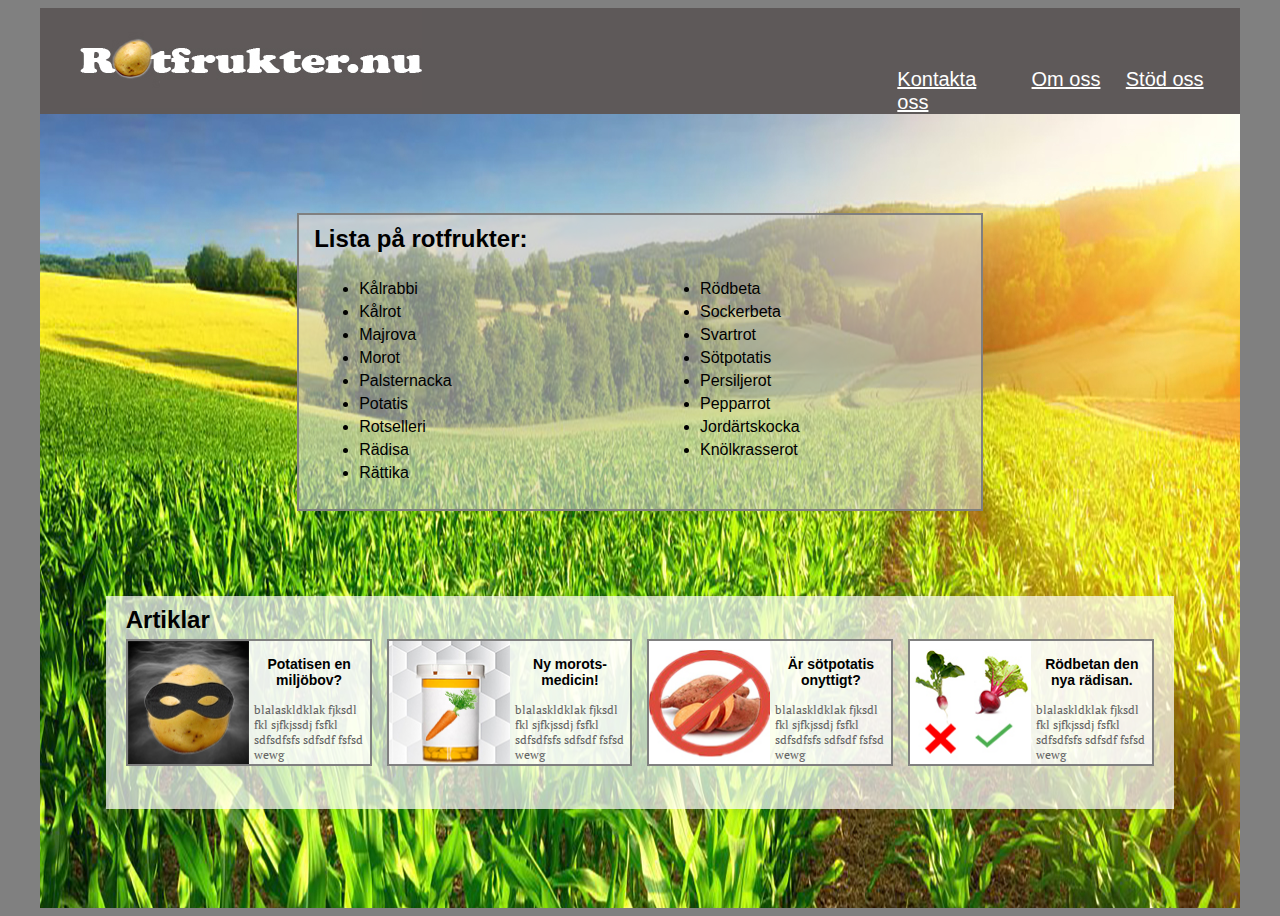
<file: Rotfrukt_hemsida/site/public/index.html>
<!DOCTYPE html>
<html lang="en">
<head>
    <meta charset="UTF-8">
    <meta name="viewport" content="width=device-width, initial-scale=1.0">
    <link rel="stylesheet" href="css/main.css">
    <link href="https://fonts.googleapis.com/css?family=PT+Serif" rel="stylesheet">
    <title>Rotfrukter.nu</title>
</head>
<body>
    <div class="container">
    
        <header>
            <div class="logo">
                <a href="index.html"></a>
            </div>

            <div class="meny" onclick="toggleMenu()">
                <div class="menyknapp" onclick="myFunction(this)">
                    <div class="bar1"></div>
                    <div class="bar2"></div>
                    <div class="bar3"></div>
                </div>
            </div>

            <script>
            function myFunction(x) {
                x.classList.toggle("change");
                }
            </script>

            <div class="info">
                <p1>Kontakta oss</p1>
                <p2>Om oss</p2>
                <p3>Stöd oss</p3>
            </div>

        </header>
        
        <main>
        
            <div class="menu">
                <nav>
                    <p></p>
                    <p>Kontakta Oss</p>
                    <p></p>
                    <p>Om Oss</p>
                    <p></p>
                    <p>Stöd oss</p>
                </nav>
            </div>
            <script src="js/menu.js"></script>

            <div class="artiklar">
    
    <h2>Artiklar</h2>

    <div class="background"></div>
    
    
    <div class="artikel1">
        <div class="bild1"></div>
        <p>Potatisen en miljöbov?</p>
        <p2>blalaskldklak fjksdl fkl sjfkjssdj fsfkl sdfsdfsfs sdfsdf fsfsd wewg</p2>
    </div>

    
    <div class="artikel2">
        <div class="bild2"></div>
        <p>Ny morots-medicin!</p>
        <p2>blalaskldklak fjksdl fkl sjfkjssdj fsfkl sdfsdfsfs sdfsdf fsfsd wewg</p2>    
    </div>

    
    <div class="artikel3">
        <div class="bild3"></div>
        <p>Är sötpotatis onyttigt?</p>
        <p2>blalaskldklak fjksdl fkl sjfkjssdj fsfkl sdfsdfsfs sdfsdf fsfsd wewg</p2>
    </div>
    
    
    <div class="artikel4">
        <div class="bild4"></div>
        <p>Rödbetan den nya rädisan.</p>
        <p2>blalaskldklak fjksdl fkl sjfkjssdj fsfkl sdfsdfsfs sdfsdf fsfsd wewg</p2>
    </div>

</div>

<div class="rotfruktslista">
    
    <h2>Lista på rotfrukter:</h2>

    <div class="lists">
        
        <div class="list1">
            <ul>
                <li>Kålrabbi</li>
                <li>Kålrot</li>
                <li>Majrova</li>
                <li>Morot</li>
                <li>Palsternacka</li>
                <li><a href="info.html">Potatis</a></li>
                <li>Rotselleri</li>
                <li>Rädisa</li>
                <li>Rättika</li>
            </ul>
        </div>
        
       <div class="list2">
        <ul>
            <li>Rödbeta</li>
            <li>Sockerbeta</li>
            <li>Svartrot</li>
            <li>Sötpotatis</li>
            <li>Persiljerot</li>
            <li>Pepparrot</li>
            <li>Jordärtskocka</li>
            <li>Knölkrasserot</li>
        </ul>
       </div>
    </div>

</div>

        </main>
    
    </div>


</body>
</html>
</file>
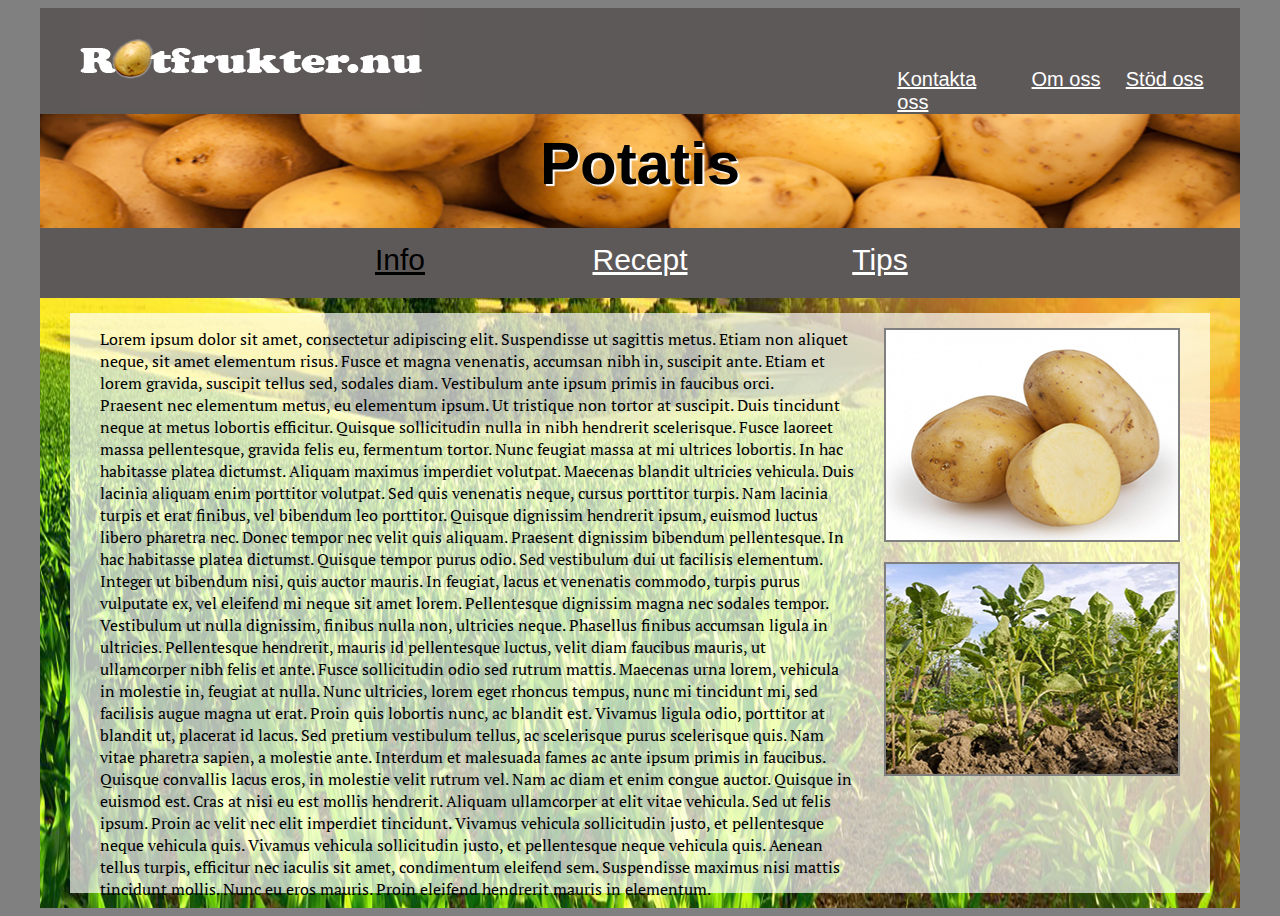
<file: Rotfrukt_hemsida/site/public/info.html>
<!DOCTYPE html>
<html lang="en">
<head>
    <meta charset="UTF-8">
    <meta name="viewport" content="width=device-width, initial-scale=1.0">
    <link rel="stylesheet" href="css/main.css">
    <link href="https://fonts.googleapis.com/css?family=PT+Serif" rel="stylesheet">
    <title>Rotfrukter.nu</title>
</head>
<body>
    <div class="container">
    
        <header>
            <div class="logo">
                <a href="index.html"></a>
            </div>

            <div class="meny" onclick="toggleMenu()">
                <div class="menyknapp" onclick="myFunction(this)">
                    <div class="bar1"></div>
                    <div class="bar2"></div>
                    <div class="bar3"></div>
                </div>
            </div>

            <script>
            function myFunction(x) {
                x.classList.toggle("change");
                }
            </script>

            <div class="info">
                <p1>Kontakta oss</p1>
                <p2>Om oss</p2>
                <p3>Stöd oss</p3>
            </div>

        </header>
        
        <main>
        
            <div class="menu">
                <nav>
                    <p></p>
                    <p>Kontakta Oss</p>
                    <p></p>
                    <p>Om Oss</p>
                    <p></p>
                    <p>Stöd oss</p>
                </nav>
            </div>
            <script src="js/menu.js"></script>

            <div class="titel">
    <h2>Potatis</h2>
</div>

<div class="navigation">
    <div class="info_active">
        <a href="info.html">Info</a>
    </div>

    <div class="recept">
        <a href="recept.html">Recept</a>
    </div>

    <div class="odlingstips">
        <a href="odlingstips.html">Tips</a>
    </div>
</div>

<div class="text_and_pics">
    <div class="text">
        <p>Lorem ipsum dolor sit amet, consectetur adipiscing elit. Suspendisse ut sagittis metus. Etiam non aliquet neque, sit amet elementum risus. Fusce et magna venenatis, accumsan nibh in, suscipit ante. Etiam et lorem gravida, suscipit tellus sed, sodales diam. Vestibulum ante ipsum primis in faucibus orci.</p>
        <p2>Praesent nec elementum metus, eu elementum ipsum. Ut tristique non tortor at suscipit. Duis tincidunt neque at metus lobortis efficitur. Quisque sollicitudin nulla in nibh hendrerit scelerisque. Fusce laoreet massa pellentesque, gravida felis eu, fermentum tortor. Nunc feugiat massa at mi ultrices lobortis. In hac habitasse platea dictumst. Aliquam maximus imperdiet volutpat. Maecenas blandit ultricies vehicula. Duis lacinia aliquam enim porttitor volutpat. Sed quis venenatis neque, cursus porttitor turpis. Nam lacinia turpis et erat finibus, vel bibendum leo porttitor. Quisque dignissim hendrerit ipsum, euismod luctus libero pharetra nec. Donec tempor nec velit quis aliquam. Praesent dignissim bibendum pellentesque. In hac habitasse platea dictumst. Quisque tempor purus odio. Sed vestibulum dui ut facilisis elementum. Integer ut bibendum nisi, quis auctor mauris. In feugiat, lacus et venenatis commodo, turpis purus vulputate ex, vel eleifend mi neque sit amet lorem. Pellentesque dignissim magna nec sodales tempor. Vestibulum ut nulla dignissim, finibus nulla non, ultricies neque. Phasellus finibus accumsan ligula in ultricies. Pellentesque hendrerit, mauris id pellentesque luctus, velit diam faucibus mauris, ut ullamcorper nibh felis et ante. Fusce sollicitudin odio sed rutrum mattis. Maecenas urna lorem, vehicula in molestie in, feugiat at nulla. Nunc ultricies, lorem eget rhoncus tempus, nunc mi tincidunt mi, sed facilisis augue magna ut erat. Proin quis lobortis nunc, ac blandit est. Vivamus ligula odio, porttitor at blandit ut, placerat id lacus. Sed pretium vestibulum tellus, ac scelerisque purus scelerisque quis. Nam vitae pharetra sapien, a molestie ante. Interdum et malesuada fames ac ante ipsum primis in faucibus. Quisque convallis lacus eros, in molestie velit rutrum vel. Nam ac diam et enim congue auctor. Quisque in euismod est. Cras at nisi eu est mollis hendrerit. Aliquam ullamcorper at elit vitae vehicula. Sed ut felis ipsum.

            Proin ac velit nec elit imperdiet tincidunt. Vivamus vehicula sollicitudin justo, et pellentesque neque vehicula quis. Vivamus vehicula sollicitudin justo, et pellentesque neque vehicula quis. Aenean tellus turpis, efficitur nec iaculis sit amet, condimentum eleifend sem. Suspendisse maximus nisi mattis tincidunt mollis. Nunc eu eros mauris. Proin eleifend hendrerit mauris in elementum.</p2>
    </div>

    <div class="bilder">
        <div class="potatis"></div>
        <div class="potatisplanta"></div>
    </div>
</div>

        </main>
    
    </div>


</body>
</html>
</file>
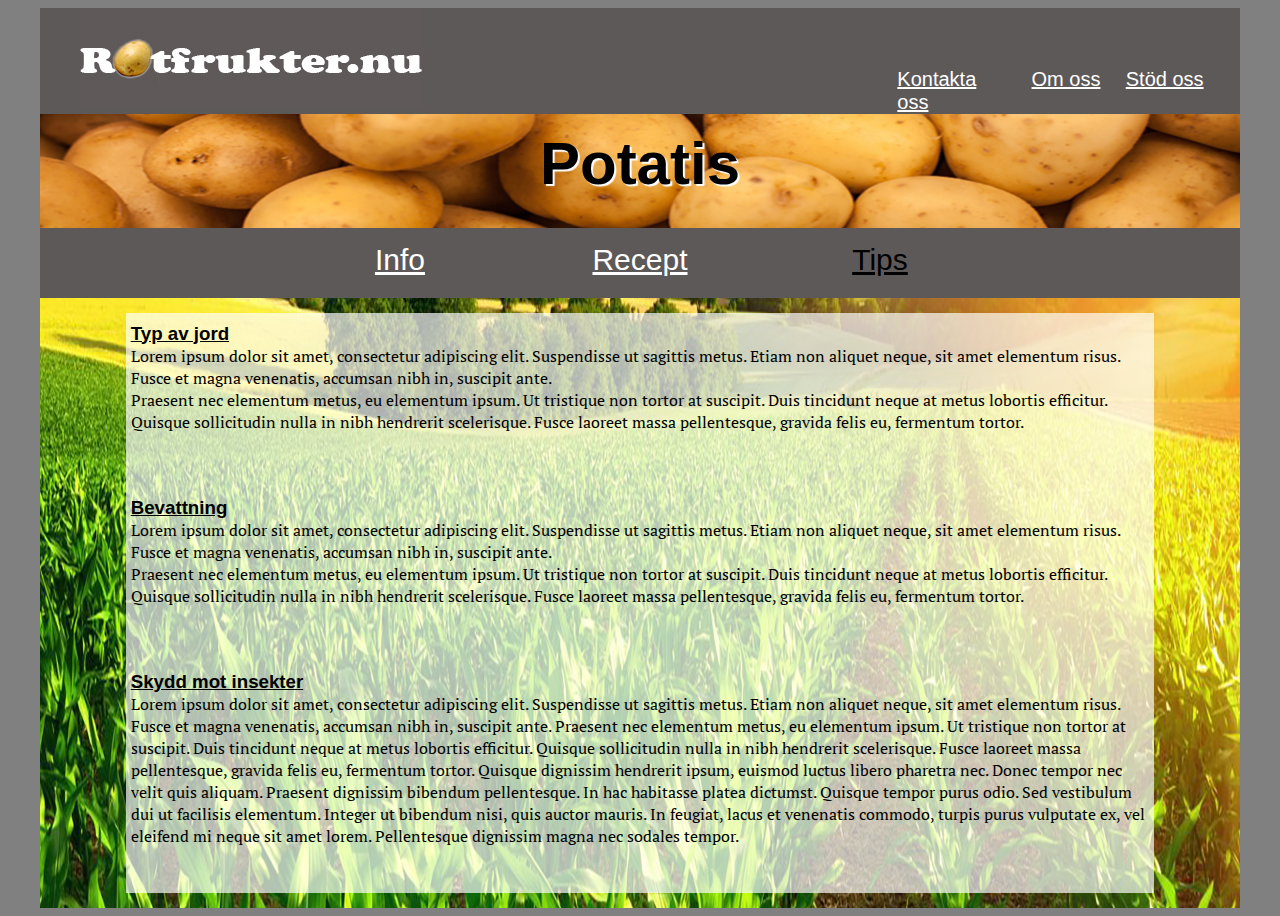
<file: Rotfrukt_hemsida/site/public/odlingstips.html>
<!DOCTYPE html>
<html lang="en">
<head>
    <meta charset="UTF-8">
    <meta name="viewport" content="width=device-width, initial-scale=1.0">
    <link rel="stylesheet" href="css/main.css">
    <link href="https://fonts.googleapis.com/css?family=PT+Serif" rel="stylesheet">
    <title>Rotfrukter.nu</title>
</head>
<body>
    <div class="container">
    
        <header>
            <div class="logo">
                <a href="index.html"></a>
            </div>

            <div class="meny" onclick="toggleMenu()">
                <div class="menyknapp" onclick="myFunction(this)">
                    <div class="bar1"></div>
                    <div class="bar2"></div>
                    <div class="bar3"></div>
                </div>
            </div>

            <script>
            function myFunction(x) {
                x.classList.toggle("change");
                }
            </script>

            <div class="info">
                <p1>Kontakta oss</p1>
                <p2>Om oss</p2>
                <p3>Stöd oss</p3>
            </div>

        </header>
        
        <main>
        
            <div class="menu">
                <nav>
                    <p></p>
                    <p>Kontakta Oss</p>
                    <p></p>
                    <p>Om Oss</p>
                    <p></p>
                    <p>Stöd oss</p>
                </nav>
            </div>
            <script src="js/menu.js"></script>

            <div class="titel">
    <h2>Potatis</h2>
</div>

<div class="navigation">
    <div class="info">
        <a href="info.html">Info</a>
    </div>

    <div class="recept">
        <a href="recept.html">Recept</a>
    </div>

    <div class="odlingstips_active">
        <a href="odlingstips.html">Tips</a>
    </div>
</div>

<div class="tips">
    <div class="typ_av_jord">
        <h3>Typ av jord</h3>
        <p>Lorem ipsum dolor sit amet, consectetur adipiscing elit. Suspendisse ut sagittis metus. Etiam non aliquet neque, sit amet elementum risus. Fusce et magna venenatis, accumsan nibh in, suscipit ante.</p>
        <p2>Praesent nec elementum metus, eu elementum ipsum. Ut tristique non tortor at suscipit. Duis tincidunt neque at metus lobortis efficitur. Quisque sollicitudin nulla in nibh hendrerit scelerisque. Fusce laoreet massa pellentesque, gravida felis eu, fermentum tortor.</p2>
    </div>

    <div class="bevattning">
        <h3>Bevattning</h3>
        <p>Lorem ipsum dolor sit amet, consectetur adipiscing elit. Suspendisse ut sagittis metus. Etiam non aliquet neque, sit amet elementum risus. Fusce et magna venenatis, accumsan nibh in, suscipit ante.</p>
        <p2>Praesent nec elementum metus, eu elementum ipsum. Ut tristique non tortor at suscipit. Duis tincidunt neque at metus lobortis efficitur. Quisque sollicitudin nulla in nibh hendrerit scelerisque. Fusce laoreet massa pellentesque, gravida felis eu, fermentum tortor.</p2>
    </div>

    <div class="skydd_mot_insekter">
        <h3>Skydd mot insekter</h3>
        <p>Lorem ipsum dolor sit amet, consectetur adipiscing elit. Suspendisse ut sagittis metus. Etiam non aliquet neque, sit amet elementum risus. Fusce et magna venenatis, accumsan nibh in, suscipit ante. Praesent nec elementum metus, eu elementum ipsum. Ut tristique non tortor at suscipit. Duis tincidunt neque at metus lobortis efficitur. Quisque sollicitudin nulla in nibh hendrerit scelerisque. Fusce laoreet massa pellentesque, gravida felis eu, fermentum tortor. Quisque dignissim hendrerit ipsum, euismod luctus libero pharetra nec. Donec tempor nec velit quis aliquam. Praesent dignissim bibendum pellentesque. In hac habitasse platea dictumst. Quisque tempor purus odio. Sed vestibulum dui ut facilisis elementum. Integer ut bibendum nisi, quis auctor mauris. In feugiat, lacus et venenatis commodo, turpis purus vulputate ex, vel eleifend mi neque sit amet lorem. Pellentesque dignissim magna nec sodales tempor.</p>
    </div>

</div>

        </main>
    
    </div>


</body>
</html>
</file>
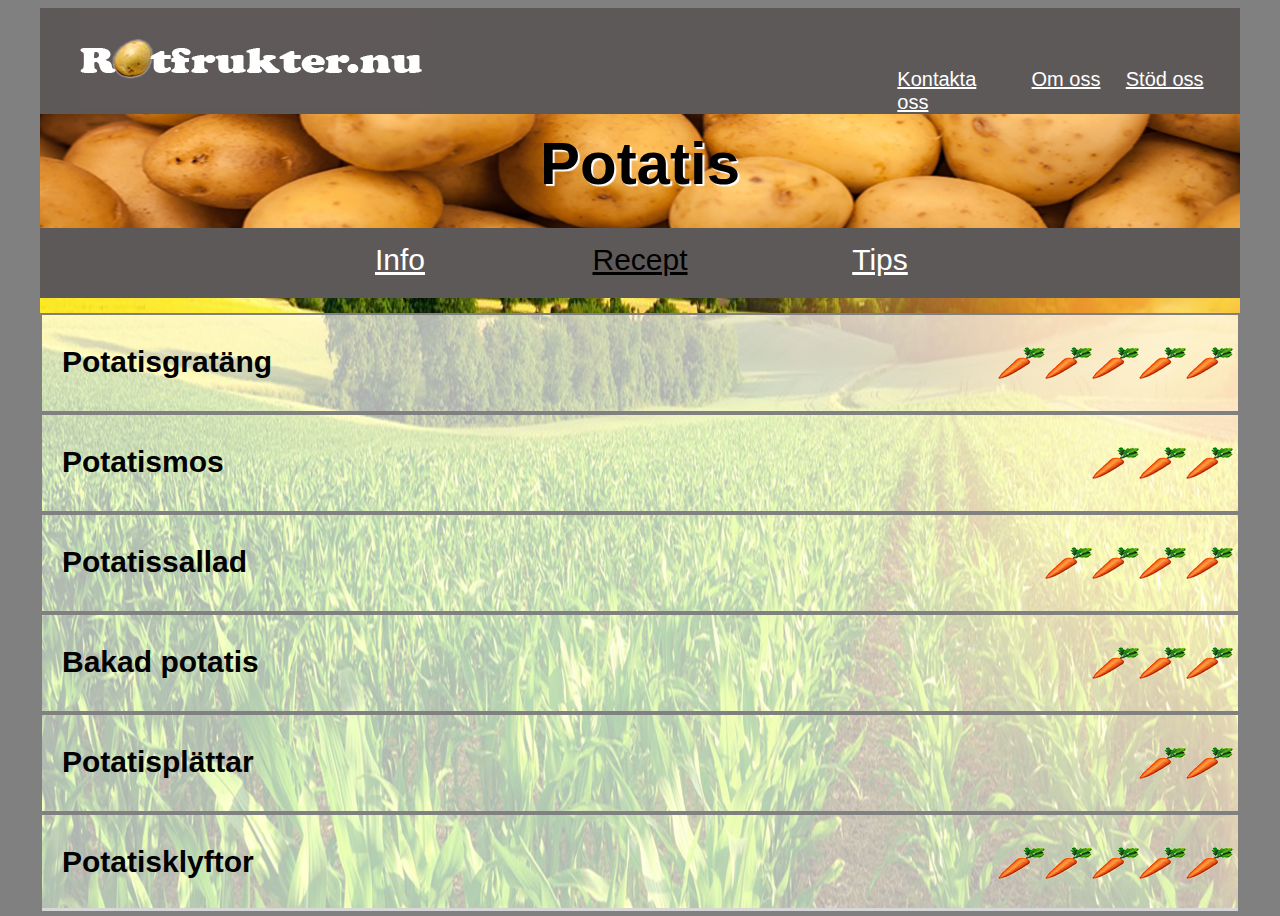
<file: Rotfrukt_hemsida/site/public/recept.html>
<!DOCTYPE html>
<html lang="en">
<head>
    <meta charset="UTF-8">
    <meta name="viewport" content="width=device-width, initial-scale=1.0">
    <link rel="stylesheet" href="css/main.css">
    <link href="https://fonts.googleapis.com/css?family=PT+Serif" rel="stylesheet">
    <title>Rotfrukter.nu</title>
</head>
<body>
    <div class="container">
    
        <header>
            <div class="logo">
                <a href="index.html"></a>
            </div>

            <div class="meny" onclick="toggleMenu()">
                <div class="menyknapp" onclick="myFunction(this)">
                    <div class="bar1"></div>
                    <div class="bar2"></div>
                    <div class="bar3"></div>
                </div>
            </div>

            <script>
            function myFunction(x) {
                x.classList.toggle("change");
                }
            </script>

            <div class="info">
                <p1>Kontakta oss</p1>
                <p2>Om oss</p2>
                <p3>Stöd oss</p3>
            </div>

        </header>
        
        <main>
        
            <div class="menu">
                <nav>
                    <p></p>
                    <p>Kontakta Oss</p>
                    <p></p>
                    <p>Om Oss</p>
                    <p></p>
                    <p>Stöd oss</p>
                </nav>
            </div>
            <script src="js/menu.js"></script>

            <div class="titel">
    <h2>Potatis</h2>
</div>

<div class="navigation">
    <div class="info">
        <a href="info.html">Info</a>
    </div>

    <div class="recept_active">
        <a href="recept.html">Recept</a>
    </div>

    <div class="odlingstips">
        <a href="odlingstips.html">Tips</a>
    </div>
</div>

<div class="receptlista">
    <div class="recept1">
        <h3>Potatisgratäng</h3>
        <div class="morotter">
            <div class="morot1"></div>
            <div class="morot2"></div>
            <div class="morot3"></div>
            <div class="morot4"></div>
            <div class="morot5"></div>
        </div>
    </div>
    <div class="recept2">
        <h3>Potatismos</h3>
        <div class="morotter">
            <div class="morot1"></div>
            <div class="morot2"></div>
            <div class="morot3"></div>
        </div>
    </div>
    <div class="recept3">
        <h3>Potatissallad</h3>
        <div class="morotter">
            <div class="morot1"></div>
            <div class="morot2"></div>
            <div class="morot3"></div>
            <div class="morot4"></div>
        </div>
    </div>
    <div class="recept4">
        <h3>Bakad potatis</h3>
        <div class="morotter">
            <div class="morot1"></div>
            <div class="morot2"></div>
            <div class="morot3"></div>
        </div>
    </div>
    <div class="recept5">
        <h3>Potatisplättar</h3>
        <div class="morotter">
            <div class="morot1"></div>
            <div class="morot2"></div>
        </div>
    </div>
    <div class="recept6">
        <h3>Potatisklyftor</h3>
        <div class="morotter">
            <div class="morot1"></div>
            <div class="morot2"></div>
            <div class="morot3"></div>
            <div class="morot4"></div>
            <div class="morot5"></div>
        </div>
    </div>

</div>

        </main>
    
    </div>


</body>
</html>
</file>
<file: Rotfrukt_hemsida/site/public/css/main.css>
body{background-color:grey}.container{background-color:white;width:320px;height:568px;display:grid;grid-template-rows:repeat(8,1fr);grid-template-columns:repeat(5,1fr)}header{display:grid;grid-row:1/2;grid-column:1/6;grid-template-rows:repeat(1,1fr);grid-template-columns:repeat(5,1fr);background-color:#5e5959}main{display:grid;grid-row:2/9;grid-column:1/6;grid-template-rows:repeat(7,1fr);grid-template-columns:repeat(5,1fr)}.logo{grid-row:1/2;grid-column:2/5;grid-template-columns:repeat(1,1fr);grid-template-rows:repeat(1,1fr);display:grid;width:192px;height:71px;background:url(../img/css_sprites.png) -10px -130px}.meny{grid-row:1/2;grid-column:5/6;margin-top:17px;margin-bottom:10px;margin-right:10px;margin-left:15px}.menyknapp{display:inline-block;cursor:pointer}.bar1,.bar2,.bar3{width:35px;height:5px;background-color:white;margin:6px 0;transition:.4s}.change .bar1{-webkit-transform:rotate(-45deg) translate(-9px,6px);transform:rotate(-45deg) translate(-9px,6px)}.change .bar2{opacity:0}.change .bar3{-webkit-transform:rotate(45deg) translate(-8px,-8px);transform:rotate(45deg) translate(-8px,-8px)}.menu p{font-family:'Trebuchet MS','Lucida Sans Unicode','Lucida Grande','Lucida Sans',Arial,sans-serif;font-size:15px}.menu{display:none;grid-row:1/3;grid-column:5/6;background:white;border-style:solid;border-color:#5e5959;border-width:2px;margin-bottom:15px;z-index:+1}.show{display:block}header .info{display:none}@media only screen and (min-device-width:900px){.container{width:1200px;height:900px;margin:auto;grid-template-rows:repeat(9,1fr);grid-template-columns:repeat(14,1fr)}header{grid-row:1/2;grid-column:1/15;grid-template-rows:repeat(1,1fr);grid-template-columns:repeat(14,1fr)}main{grid-row:2/10;grid-column:1/15;grid-template-rows:repeat(8,1fr);grid-template-columns:repeat(14,1fr);background-image:url(../img/lantbruk.jpg)}.logo{grid-row:1/2;grid-column:1/6;margin-left:40px;margin-right:47px;width:342px;height:100px;background:url(../img/css_sprites.png) -10px -10px}.meny{display:none}header .info{display:block;display:grid;grid-column:11/15;grid-template-columns:repeat(3,1fr)}header .info p1{grid-column:1/2;color:white;text-decoration:underline;font-size:20px;margin-top:60px;font-family:'Trebuchet MS','Lucida Sans Unicode','Lucida Grande','Lucida Sans',Arial,sans-serif}header .info p2{grid-column:2/3;margin-left:20px;margin-top:60px;color:white;text-decoration:underline;font-size:20px;font-family:'Trebuchet MS','Lucida Sans Unicode','Lucida Grande','Lucida Sans',Arial,sans-serif}header .info p3{grid-column:3/4;color:white;text-decoration:underline;font-size:20px;margin-top:60px;font-family:'Trebuchet MS','Lucida Sans Unicode','Lucida Grande','Lucida Sans',Arial,sans-serif}header .info p1:hover{color:black}header .info p2:hover{color:black}header .info p3:hover{color:black}}.artiklar{grid-row:1/8;grid-column:1/3;grid-template-columns:repeat(2,1fr);grid-template-rows:repeat(5,1fr);display:grid;margin-left:5px;margin-right:-24px;margin-top:-10px;grid-row-gap:15px}.artiklar h2{grid-row:1/2;grid-column:1/3;font-family:'Gill Sans','Gill Sans MT',Calibri,'Trebuchet MS',sans-serif;margin-top:60px;margin-bottom:0}.artikel1{grid-row:2/3;grid-column:1/3;grid-template-columns:repeat(2,1fr);grid-template-rows:repeat(1,1fr);display:grid;border-style:solid;border-color:gray;border-width:2px;background-color:rgba(255,255,255,0.712)}.bild1{grid-row:1/2;grid-column:1/2;background-image:url(../img/potatisbov.jpg)}.artikel2{grid-row:3/4;grid-column:1/3;grid-template-columns:repeat(2,1fr);grid-template-rows:repeat(1,1fr);display:grid;border-style:solid;border-color:gray;border-width:2px;background-color:rgba(255,255,255,0.712)}.bild2{grid-row:1/2;grid-column:1/2;background-image:url(../img/morot.jpg)}.artikel3{grid-row:4/5;grid-column:1/3;grid-template-columns:repeat(2,1fr);grid-template-rows:repeat(1,1fr);display:grid;border-style:solid;border-color:gray;border-width:2px;background-color:rgba(255,255,255,0.712)}.bild3{grid-row:1/2;grid-column:1/2;background-image:url(../img/sotpotatis.jpg)}.artikel4{grid-row:5/6;grid-column:1/3;grid-template-columns:repeat(2,1fr);grid-template-rows:repeat(1,1fr);display:grid;border-style:solid;border-color:gray;border-width:2px;background-color:rgba(255,255,255,0.712)}.bild4{grid-row:1/2;grid-column:1/2;background-image:url(../img/rodbeta_ny_radisa.jpg)}.artiklar p{font-size:14px;grid-column:2/3;font-weight:bold;text-align:center;font-family:'Gill Sans','Gill Sans MT',Calibri,'Trebuchet MS',sans-serif}.artiklar p2{display:none}.rotfruktslista{grid-row:1/8;grid-column:4/6;grid-template-columns:repeat(2,1fr);grid-template-rows:repeat(6,1fr);display:grid;margin-right:5px;margin-left:-24px;margin-top:20px;border-style:solid;border-color:gray;border-width:2px;background-color:rgba(212,212,212,0.603)}
.rotfruktslista h2{grid-row:1/2;grid-column:1/3;margin-top:0;margin-bottom:0;margin-right:0;margin-left:5px;font-family:'Gill Sans','Gill Sans MT',Calibri,'Trebuchet MS',sans-serif}.rotfruktslista .lists{grid-row:2/7;grid-column:1/3;margin-top:-15px}.rotfruktslista .list1{margin-top:-15px}.rotfruktslista .list2{margin-top:-15px}.rotfruktslista li{font-family:'Trebuchet MS','Lucida Sans Unicode','Lucida Grande','Lucida Sans',Arial,sans-serif;margin-bottom:5px}.rotfruktslista a{text-decoration:none;color:black}@media only screen and (min-device-width:900px){.rotfruktslista{grid-row:2/5;grid-column:4/12;grid-template-columns:repeat(2,1fr);grid-template-rows:repeat(5,1fr);margin:0}.rotfruktslista h2{margin-bottom:0;margin-left:15px;margin-right:0;margin-top:10px}.rotfruktslista .lists{grid-row:2/7;grid-column:1/3;grid-template-rows:inherit;grid-template-columns:inherit;display:grid}.rotfruktslista .list1{grid-column:1/2;grid-row:1/6;margin-top:5px;margin-left:20px}.rotfruktslista .list2{grid-column:2/3;grid-row:1/6;margin-top:5px;margin-left:20px}.rotfruktslista li:hover{color:white}.rotfruktslista a:hover{color:white}.artiklar{grid-row:5/8;grid-column:2/14;grid-template-columns:repeat(4,1fr);grid-template-rows:repeat(7,1fr);grid-row-gap:0;grid-column-gap:15px;margin:0}.artiklar p{margin-left:0;margin-right:0;margin-bottom:0;margin-top:15px}.artiklar p2{grid-row:2/3;font-size:12px;color:#646464;margin-right:5px;margin-left:5px;font-family:'PT Serif',serif;display:block}.artiklar h2{margin-left:0;margin-right:0;margin-bottom:0;margin-top:10px;grid-row:3/4;grid-column:1/2;z-index:+1}.background{grid-row:3/8;grid-column:1/5;background-color:rgba(255,255,255,0.712);margin-left:-20px;margin-right:-20px}.artikel1{grid-template-rows:repeat(2,1fr);grid-column:1/2;grid-row:4/7;z-index:+1}.artikel2{grid-template-rows:repeat(2,1fr);grid-column:2/3;grid-row:4/7;z-index:+1}.artikel3{grid-template-rows:repeat(2,1fr);grid-column:3/4;grid-row:4/7;z-index:+1}.artikel4{grid-template-rows:repeat(2,1fr);grid-column:4/5;grid-row:4/7;z-index:+1}.bild1{grid-row:1/3;background-image:url(../img/potatisbov_desktop.jpg)}.bild2{grid-row:1/3;background-image:url(../img/morot_desktop.jpg)}.bild3{grid-row:1/3;background-image:url(../img/sotpotatis_desktop.jpg)}.bild4{grid-row:1/3;background-image:url(../img/rodbeta_ny_radisa_desktop.jpg)}}.titel{grid-row:1/2;grid-column:1/6;grid-template-columns:repeat(5,1fr);grid-template-rows:repeat(1,1fr);display:grid;margin-bottom:-15px;background-image:url(../img/bunch_o_potatoes.jpg)}.titel h2{grid-column:1/6;text-align:center;font-family:'Gill Sans','Gill Sans MT',Calibri,'Trebuchet MS',sans-serif;font-size:40px;margin:0;padding-top:15px;text-shadow:2px 2px 1px white}.navigation{grid-row:2/3;grid-column:1/6;grid-template-columns:repeat(5,1fr);grid-template-rows:repeat(1,1fr);display:grid;background-color:#5e5959;margin-bottom:15px;margin-top:15px}.navigation .info{margin-top:10px;grid-column:2/3;text-align:center}.navigation .info_active{margin-top:10px;grid-column:2/3;text-align:center}.navigation .recept{margin-top:10px;grid-column:3/4;text-align:center}.navigation .recept_active{margin-top:10px;grid-column:3/4;text-align:center}.navigation .odlingstips{margin-top:10px;grid-column:4/5;text-align:center}.navigation .odlingstips_active{margin-top:10px;grid-column:4/5;text-align:center}.navigation .recept a{font-size:20px;color:white;font-family:'Trebuchet MS','Lucida Sans Unicode','Lucida Grande','Lucida Sans',Arial,sans-serif}.navigation .recept_active a{font-size:20px;color:black;font-family:'Trebuchet MS','Lucida Sans Unicode','Lucida Grande','Lucida Sans',Arial,sans-serif}.navigation .info a{margin-left:-20px;font-size:20px;color:white;font-family:'Trebuchet MS','Lucida Sans Unicode','Lucida Grande','Lucida Sans',Arial,sans-serif}.navigation .info_active a{margin-left:-20px;font-size:20px;color:black;font-family:'Trebuchet MS','Lucida Sans Unicode','Lucida Grande','Lucida Sans',Arial,sans-serif}.navigation .odlingstips a{margin-right:-20px;font-size:20px;color:white;font-family:'Trebuchet MS','Lucida Sans Unicode','Lucida Grande','Lucida Sans',Arial,sans-serif}.navigation .odlingstips_active a{margin-right:-20px;font-size:20px;color:black;font-family:'Trebuchet MS','Lucida Sans Unicode','Lucida Grande','Lucida Sans',Arial,sans-serif}
.navigation a:active{color:black}.text_and_pics{grid-column:1/6;grid-row:3/8;grid-template-columns:repeat(5,1fr);grid-template-rows:repeat(5,1fr);display:grid}.text{grid-column:1/4;grid-row:1/6;margin-left:10px;margin-right:10px}.text p{font-family:'PT Serif',serif;margin:0}.text p2{display:none}.bilder{grid-column:4/6;grid-row:1/6;grid-template-columns:repeat(1,1fr);grid-template-rows:repeat(5,1fr);display:grid;grid-row-gap:10px}.potatis{grid-row:1/3;background-image:url(../img/potato.jpg);border:solid grey 2px;margin-right:10px}.potatisplanta{grid-row:3/5;background-image:url(../img/potato_plant.jpg);border:solid grey 2px;margin-right:10px}@media only screen and (min-device-width:900px){.titel{grid-column:1/15;background-image:url(../img/bunch_o_potatoes_desktop.jpg)}.titel h2{font-size:60px}.navigation{grid-column:1/15}.navigation .info a{margin-left:0;font-size:30px}.navigation .info a:hover{color:black;margin-right:4px;text-shadow:2px 2px white}.navigation .info_active a{margin-left:0;font-size:30px}.navigation .recept a{font-size:30px}.navigation .recept a:hover{color:black;margin-right:4px;text-shadow:2px 2px white}.navigation .recept_active a{font-size:30px}.navigation .odlingstips a{margin-right:0;font-size:30px}.navigation .odlingstips a:hover{color:black;margin-right:4px;text-shadow:2px 2px white}.navigation .odlingstips_active a{margin-right:0;font-size:30px}.navigation .info{margin-top:15px}.navigation .info_active{margin-top:15px}.navigation .recept{margin-top:15px}.navigation .recept_active{margin-top:15px}.navigation .odlingstips{margin-top:15px}.navigation .odlingstips_active{margin-top:15px}.text_and_pics{grid-column:1/15;grid-row:3/9;margin-bottom:15px;margin-right:30px;margin-left:30px;grid-template-columns:repeat(14,1fr);grid-template-rows:repeat(6,1fr);background-color:rgba(255,255,255,0.685)}.text{grid-row:1/7;grid-column:1/11;margin-top:15px;margin-left:30px;margin-right:30px;margin-bottom:15px}.text p2{font-family:'PT Serif',serif;display:block}.bilder{grid-column:11/15;grid-row:1/7;margin-top:15px;grid-row-gap:20px;margin-right:30px}.potatis{margin:0;background-image:url(../img/potato_desktop.jpg)}.potatisplanta{margin:0;background-image:url(../img/potato_plant_desktop.jpg)}}.receptlista{grid-row:3/8;grid-column:1/6;grid-template-columns:repeat(1,1fr);grid-template-rows:repeat(5,1fr);display:grid}.receptlista h3{margin-left:5px;font-family:'Gill Sans','Gill Sans MT',Calibri,'Trebuchet MS',sans-serif}.recept1{grid-row:1/2;grid-template-rows:repeat(1,1fr);grid-template-columns:repeat(2,1fr);display:grid;border:solid 2px grey}.recept1:active{background-color:#d6d6d6}.recept2{grid-row:2/3;grid-template-rows:repeat(1,1fr);grid-template-columns:repeat(2,1fr);display:grid;border:solid 2px grey}.recept2:active{background-color:#d6d6d6}.recept3{grid-row:3/4;grid-template-rows:repeat(1,1fr);grid-template-columns:repeat(2,1fr);display:grid;border:solid 2px grey}.recept3:active{background-color:#d6d6d6}.recept4{grid-row:4/5;grid-template-rows:repeat(1,1fr);grid-template-columns:repeat(2,1fr);display:grid;border:solid 2px grey}.recept4:active{background-color:#d6d6d6}.recept5{grid-row:5/6;grid-template-rows:repeat(1,1fr);grid-template-columns:repeat(2,1fr);display:grid;border:solid 2px grey}.recept5:active{background-color:#d6d6d6}.recept6{display:none}.morotter{grid-column:2/3;grid-template-rows:repeat(3,1fr);grid-template-columns:repeat(5,1fr);display:grid;margin-right:5px}.morot1{grid-row:2/3;grid-column:5/6;width:31px;height:23px;background:url(../img/css_sprites.png) -289px -130px}.morot2{grid-row:2/3;grid-column:4/5;width:31px;height:23px;background:url(../img/css_sprites.png) -289px -130px}.morot3{grid-row:2/3;grid-column:3/4;width:31px;height:23px;background:url(../img/css_sprites.png) -289px -130px}.morot4{grid-row:2/3;grid-column:2/3;width:31px;height:23px;background:url(../img/css_sprites.png) -289px -130px}.morot5{grid-row:2/3;grid-column:1/2;width:31px;height:23px;background:url(../img/css_sprites.png) -289px -130px}@media only screen and (min-device-width:900px){.receptlista{grid-column:1/15;grid-row:3/9;grid-template-rows:repeat(6,1fr)}.receptlista h3{font-size:30px;margin-bottom:0;margin-top:30px;margin-left:20px}.recept6{grid-row:6/7;grid-template-rows:repeat(1,1fr);grid-template-columns:repeat(2,1fr);display:grid;border:solid 2px grey}.receptlista .recept1,.recept2,.recept3,.recept4,.recept5,.recept6{background-color:rgba(255,255,255,0.685);grid-template-columns:repeat(5,1fr)}.receptlista .recept1:hover,.recept2:hover,.recept3:hover,.recept4:hover,.recept5:hover,.recept6:hover{background-color:rgba(150,150,150,0.685)}.morotter{grid-column:5/6;grid-column:5/6}.morot1{width:47px;height:32px;background:url(../img/css_sprites.png) -222px -130px}.morot2{width:47px;height:32px;background:url(../img/css_sprites.png) -222px -130px}.morot3{width:47px;height:32px;background:url(../img/css_sprites.png) -222px -130px}
.morot4{width:47px;height:32px;background:url(../img/css_sprites.png) -222px -130px}.morot5{width:47px;height:32px;background:url(../img/css_sprites.png) -222px -130px}}.tips{grid-row:3/8;grid-column:1/6;grid-template-rows:repeat(10,1fr);grid-template-columns:repeat(5,1fr);display:grid}.tips .typ_av_jord{grid-row:1/5;grid-column:1/6}.tips .typ_av_jord h3{grid-row:1/2;grid-column:1/6;text-decoration:underline;margin-top:10px;margin-bottom:0;margin-left:5px;margin-right:0;font-family:'Gill Sans','Gill Sans MT',Calibri,'Trebuchet MS',sans-serif}.tips .typ_av_jord p{font-family:'PT Serif',serif;grid-row:2/5;grid-column:1/6;margin-top:0;margin-bottom:0;margin-left:5px;margin-right:5px}.tips .typ_av_jord p2{display:none}.tips .bevattning{grid-row:6/11;grid-column:1/6}.tips .bevattning h3{grid-row:6/7;grid-column:1/6;text-decoration:underline;margin-top:10px;margin-bottom:0;margin-left:5px;margin-right:0;font-family:'Gill Sans','Gill Sans MT',Calibri,'Trebuchet MS',sans-serif}.tips .bevattning p{font-family:'PT Serif',serif;grid-row:7/10;grid-column:1/6;margin-top:0;margin-bottom:0;margin-left:5px;margin-right:5px}.tips .bevattning p2{display:none}.tips .skydd_mot_insekter{display:none}@media only screen and (min-device-width:900px){.tips{grid-column:2/14;grid-row:3/9;margin-bottom:15px;background-color:rgba(255,255,255,0.685)}.tips .typ_av_jord{grid-row:1/3}.tips .typ_av_jord p2{font-family:'PT Serif',serif;margin-top:0;margin-bottom:0;margin-left:5px;margin-right:5px;display:block}.tips .bevattning{grid-row:4/7}.tips .bevattning p2{font-family:'PT Serif',serif;margin-top:0;margin-bottom:0;margin-left:5px;margin-right:5px;display:block}.tips .skydd_mot_insekter{grid-column:1/6;grid-row:7/11;display:block}.tips .skydd_mot_insekter h3{text-decoration:underline;margin-top:10px;margin-bottom:0;margin-left:5px;margin-right:0;font-family:'Gill Sans','Gill Sans MT',Calibri,'Trebuchet MS',sans-serif}.tips .skydd_mot_insekter p{font-family:'PT Serif',serif;grid-row:7/10;grid-column:1/6;margin-top:0;margin-bottom:0;margin-left:5px;margin-right:5px}}
</file>
